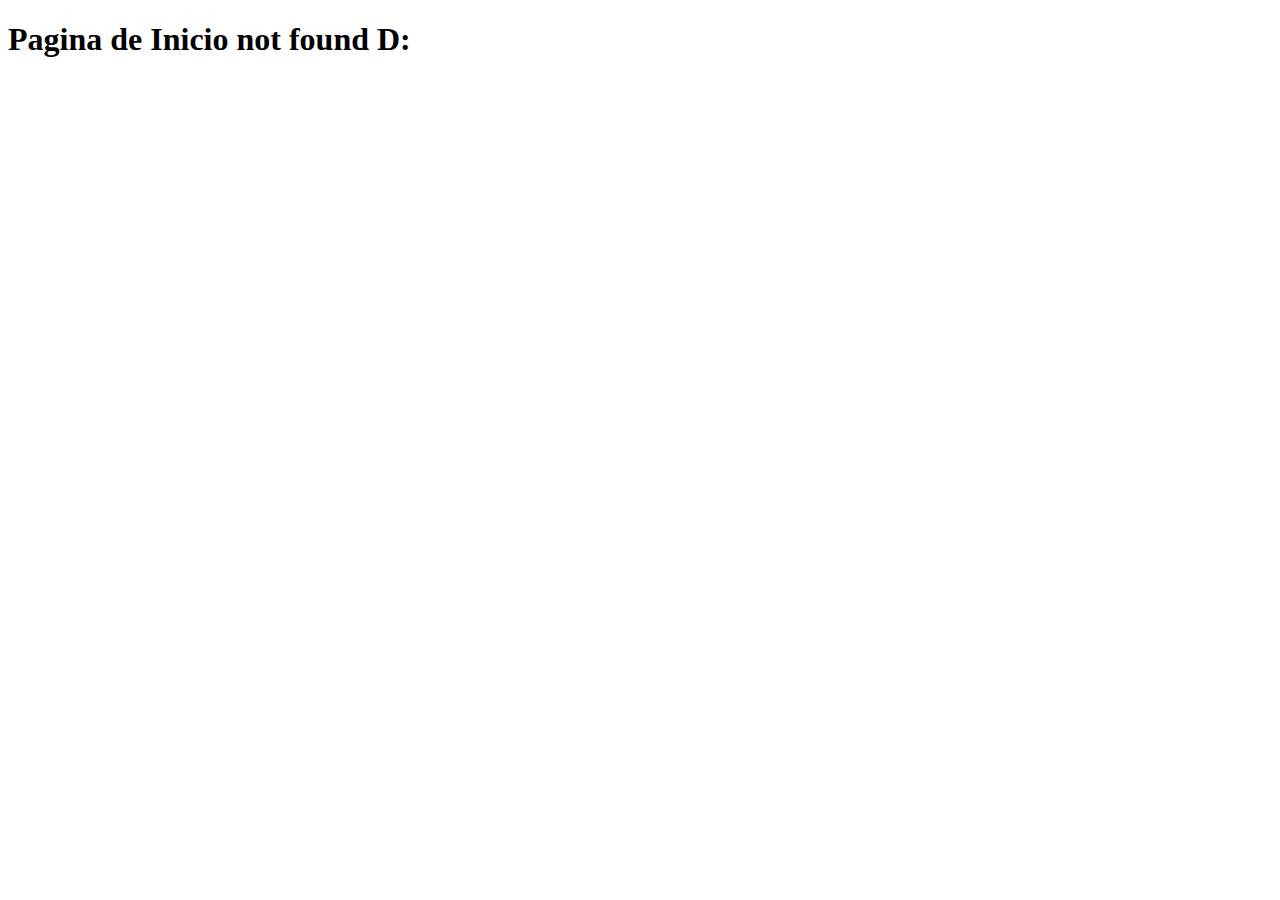
<file: home.html>
<!DOCTYPE html>
<html lang="en">
<head>
    <meta charset="UTF-8">
    <meta name="viewport" content="width=device-width, initial-scale=1.0">
    <title>Document</title>
</head>
<body>
    <h1>Pagina de Inicio not found D:</h1>
</body>
</html>
</file>
